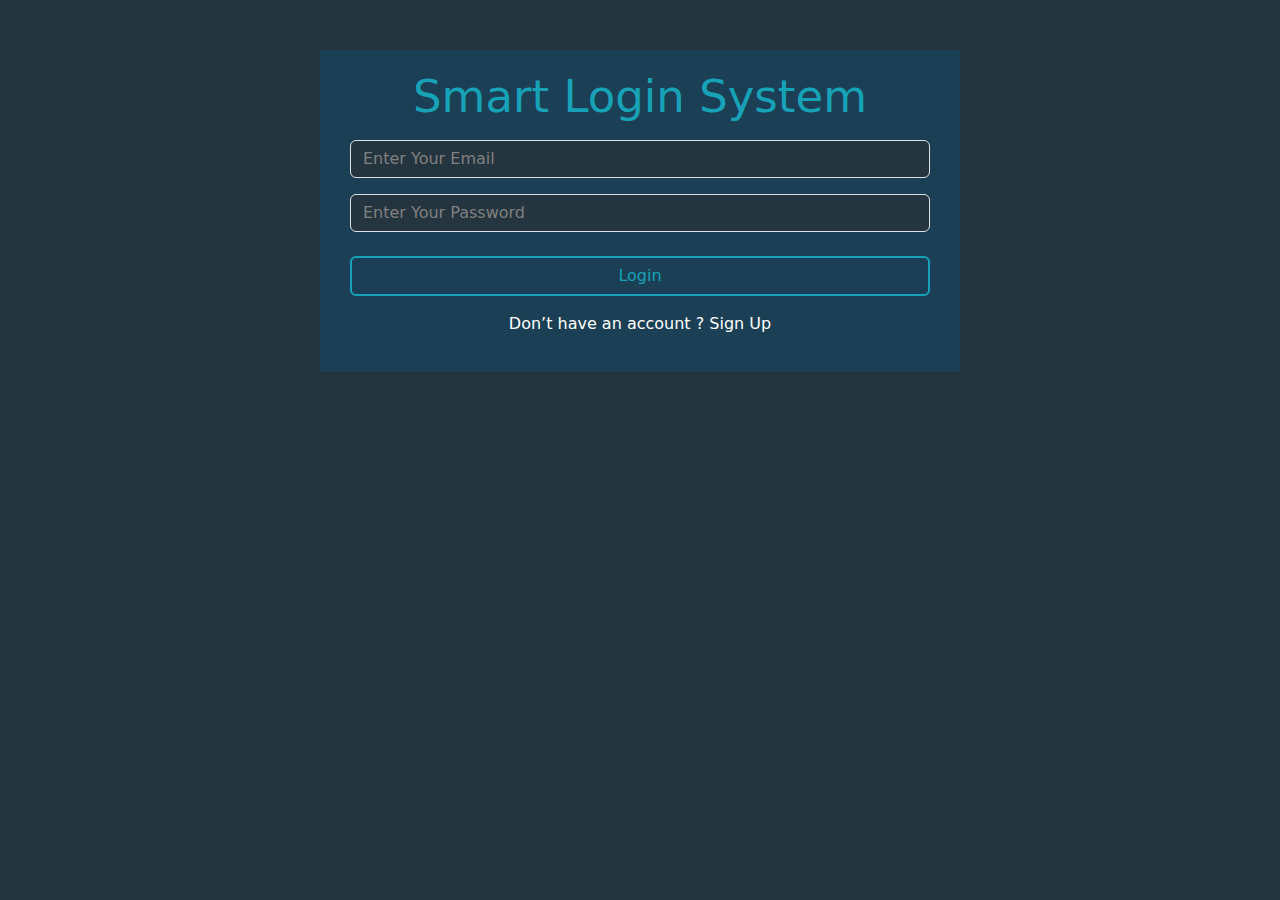
<file: Login/index.html>
<!DOCTYPE html>
<html lang="en">
<head>
    <meta charset="UTF-8">
    <meta name="viewport" content="width=device-width, initial-scale=1.0">
    <title>Login System</title>
    <link rel="stylesheet" href="css/all.min.css">
    <link rel="stylesheet" href="css/bootstrap.min.css">
    <link rel="stylesheet" href="css/style.css">
</head>
<body>
    <div class="smart-login w-50 ">
        <h1>Smart Login System</h1>
        <div class="inputs my-3">
            <input type="email" class="form-control mb-3 bgpetroly " id="signInEmail" placeholder="Enter Your Email">
            <input type="password" class="form-control mb-4 bgpetroly" id="signInPassword" placeholder="Enter Your Password">
            <div class="text-center" id="message"></div>
            <button type="button" class="btn form-control" id="login">Login</button>
          </div>
          <p class="text-white">Don’t have an account ? <a href="../SignUp/signup.html" class="text-decoration-none text-white"> Sign Up</a></p>
    </div>

    <script src="js/bootstrap.bundle.min.js"></script>
    <script src="js/index.js"></script>
</body>
</html>
</file>
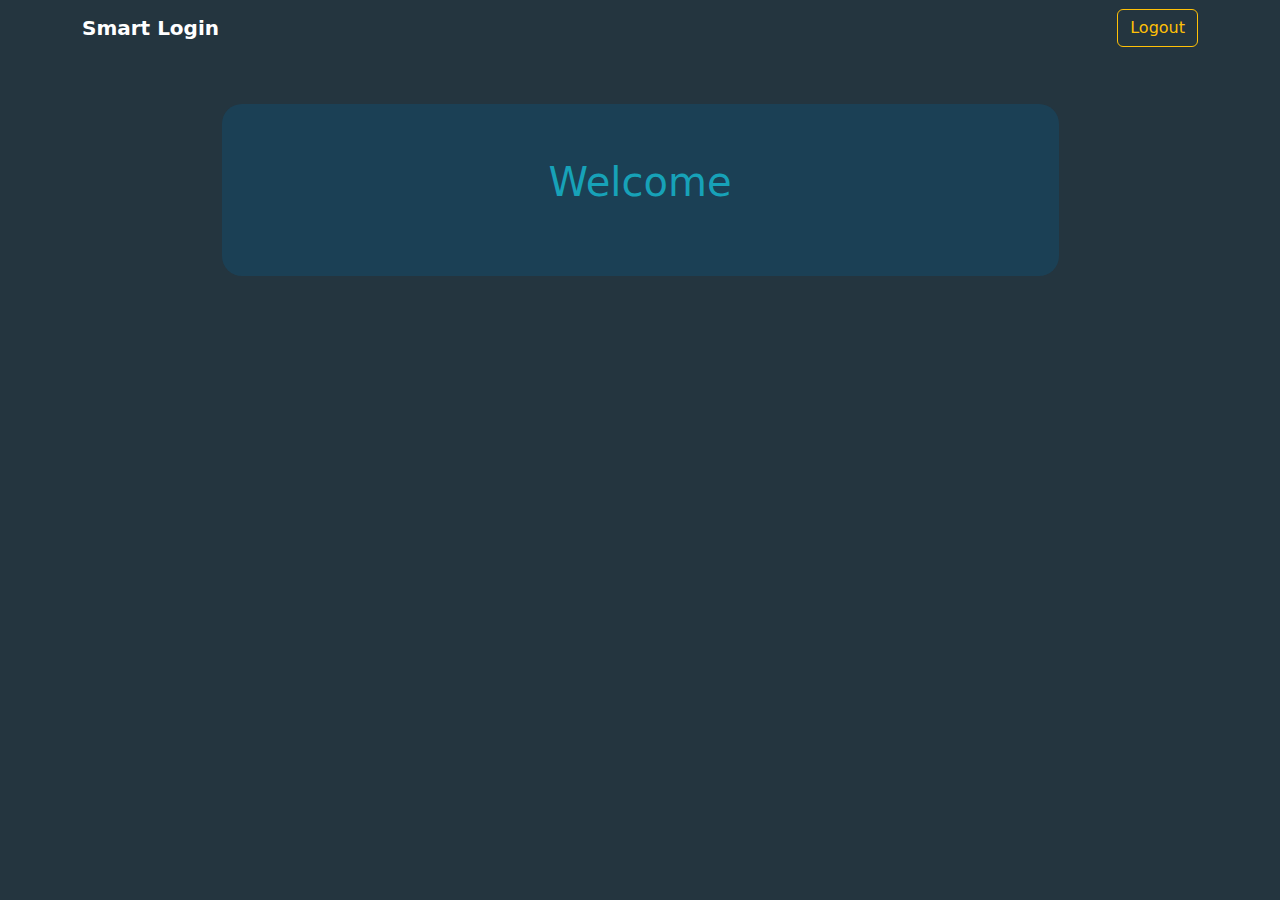
<file: home/home.html>
<!DOCTYPE html>
<html lang="en">
<head>
    <meta charset="UTF-8">
    <meta name="viewport" content="width=device-width, initial-scale=1.0">
    <title>Document</title>
    <link rel="stylesheet" href="../home/css/all.min.css">
    <link rel="stylesheet" href="../home/css/bootstrap.min.css">
    <link rel="stylesheet" href="../home/css/style.css">
   
</head>
<body>
    <nav class="navbar navbar-light">
        <div class="container">
            <a href="" class="navbar-brand fw-bold text-white">Smart Login</a>
            <form class="d-flex">
                <a href="../Login/index.html" id="logBtn" class="btn btn-outline-warning">Logout</a>
            </form>
        </div>
    </nav>
    <div class="container mx-auto my-5 text-center">
        <div class="group m-auto w-75 p-5 ">
          <p class="fs-1  ">Welcome <span id="userN" ></span></p>
        </div>
    </div>
    

    <script src="../home/js/index.js"></script>
</body>
</html>
</file>
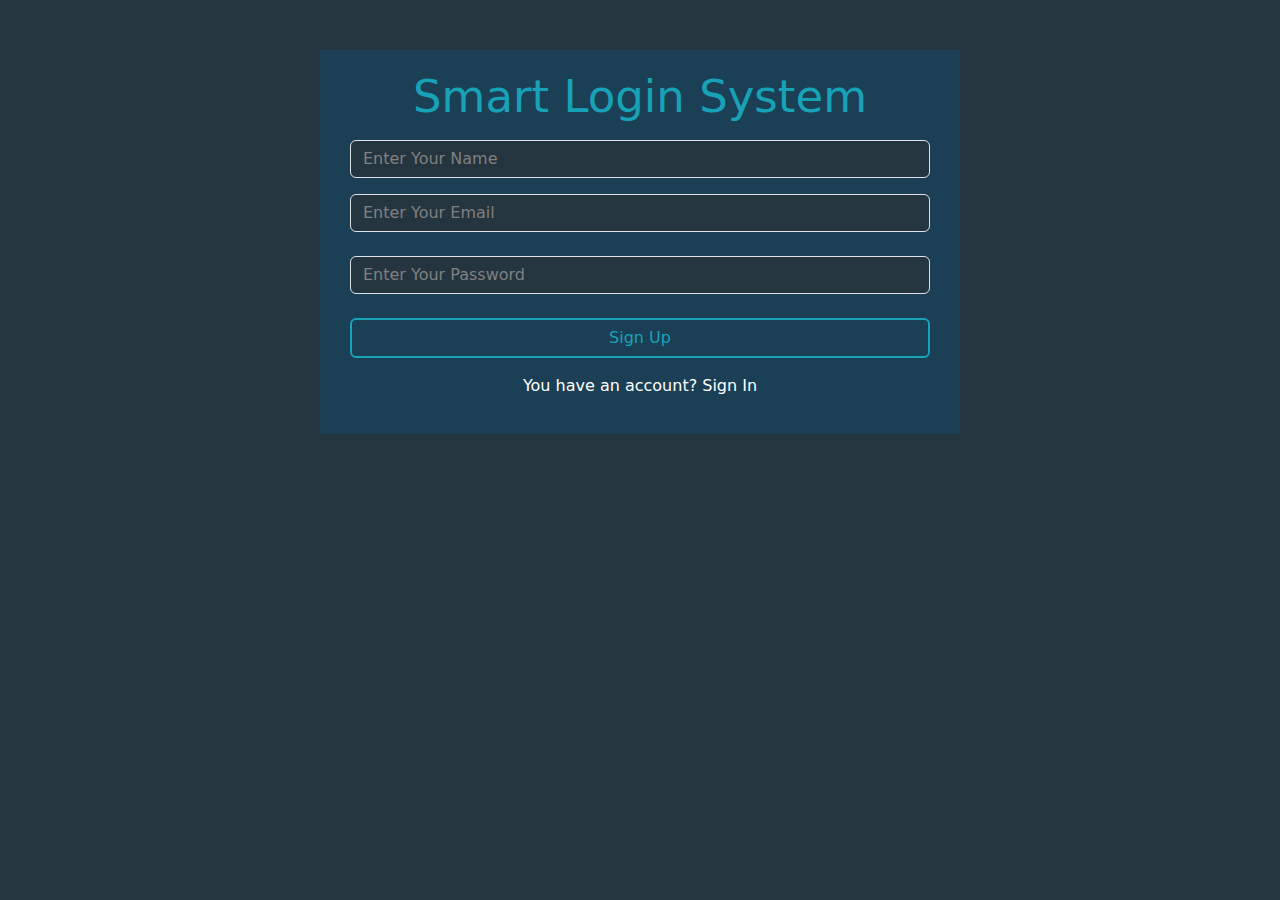
<file: SignUp/signup.html>
<!DOCTYPE html>
<html lang="en">
<head>
    <meta charset="UTF-8">
    <meta name="viewport" content="width=device-width, initial-scale=1.0">
    <title>Login System</title>
    <link rel="stylesheet" href="css/all.min.css">
    <link rel="stylesheet" href="css/bootstrap.min.css">
    <link rel="stylesheet" href="css/style.css">
</head>
<body>
    <div class="smart-login w-50 ">
        <h1>Smart Login System</h1>
        <div class="inputs my-3">
            <input type="text" class="form-control mb-3 bgpetroly " id="signName" placeholder="Enter Your Name">
            <input type="email" class="form-control mb-4 bgpetroly" id="signEmail" placeholder="Enter Your Email">
            <input type="password" class="form-control mb-4 bgpetroly" id="signPassword" placeholder="Enter Your Password">
            <div class="text-center" id="message"></div>
            <button type="button" class="btn form-control" id="signUp">Sign Up</button>
          </div>
          <p class="text-white">You have an account? <a href="../Login/index.html" class="text-decoration-none text-white"> Sign In</a></p>
    </div>







    <script src="js/bootstrap.bundle.min.js"></script>
    <script src="js/index.js"></script>
</body>
</html>
</file>
<file: Login/css/style.css>
body{
    background-color: #24353F;
}
.smart-login{
    background-color: rgba(27, 65, 88, 0.9);
    text-align: center;  
    margin: 50px auto;
    padding: 20px 30px;
    
}
h1{
    font-size: 45px;
    font-weight: 500;
    color: #17A2B8;
    
}
.inputs .btn{
    background-color: transparent;
    border: 2px solid #17A2B8;
    color: #17A2B8;
}
.inputs .bgpetroly{
    background-color: #24353F;
    color: white;
    
}
input.bgpetroly::placeholder{
    color: gray;
}
</file>
<file: home/css/style.css>
body{
    background-color: #24353F;
}
.group{
    background-color: rgba(27, 65, 88, 0.9);
    margin: 50px auto;
    padding: 20px 30px;
    border-radius: 20px;
    -webkit-border-radius: 20px;
    -moz-border-radius: 20px;
    -ms-border-radius: 20px;
    -o-border-radius: 20px;
}
.group p{
    font-size: 45px;
    font-weight: 500;
    color: #17A2B8;
    
}
</file>
<file: SignUp/css/style.css>
body{
    background-color: #24353F;
}
.smart-login{
    background-color: rgba(27, 65, 88, 0.9);
    text-align: center;  
    margin: 50px auto;
    padding: 20px 30px;
    
}
h1{
    font-size: 45px;
    font-weight: 500;
    color: #17A2B8;
    
}
.inputs .btn{
    background-color: transparent;
    border: 2px solid #17A2B8;
    color: #17A2B8;
}
.inputs .bgpetroly{
    background-color: #24353F;
    color: white;
    
}
input.bgpetroly::placeholder{
    color: gray;
}
</file>
